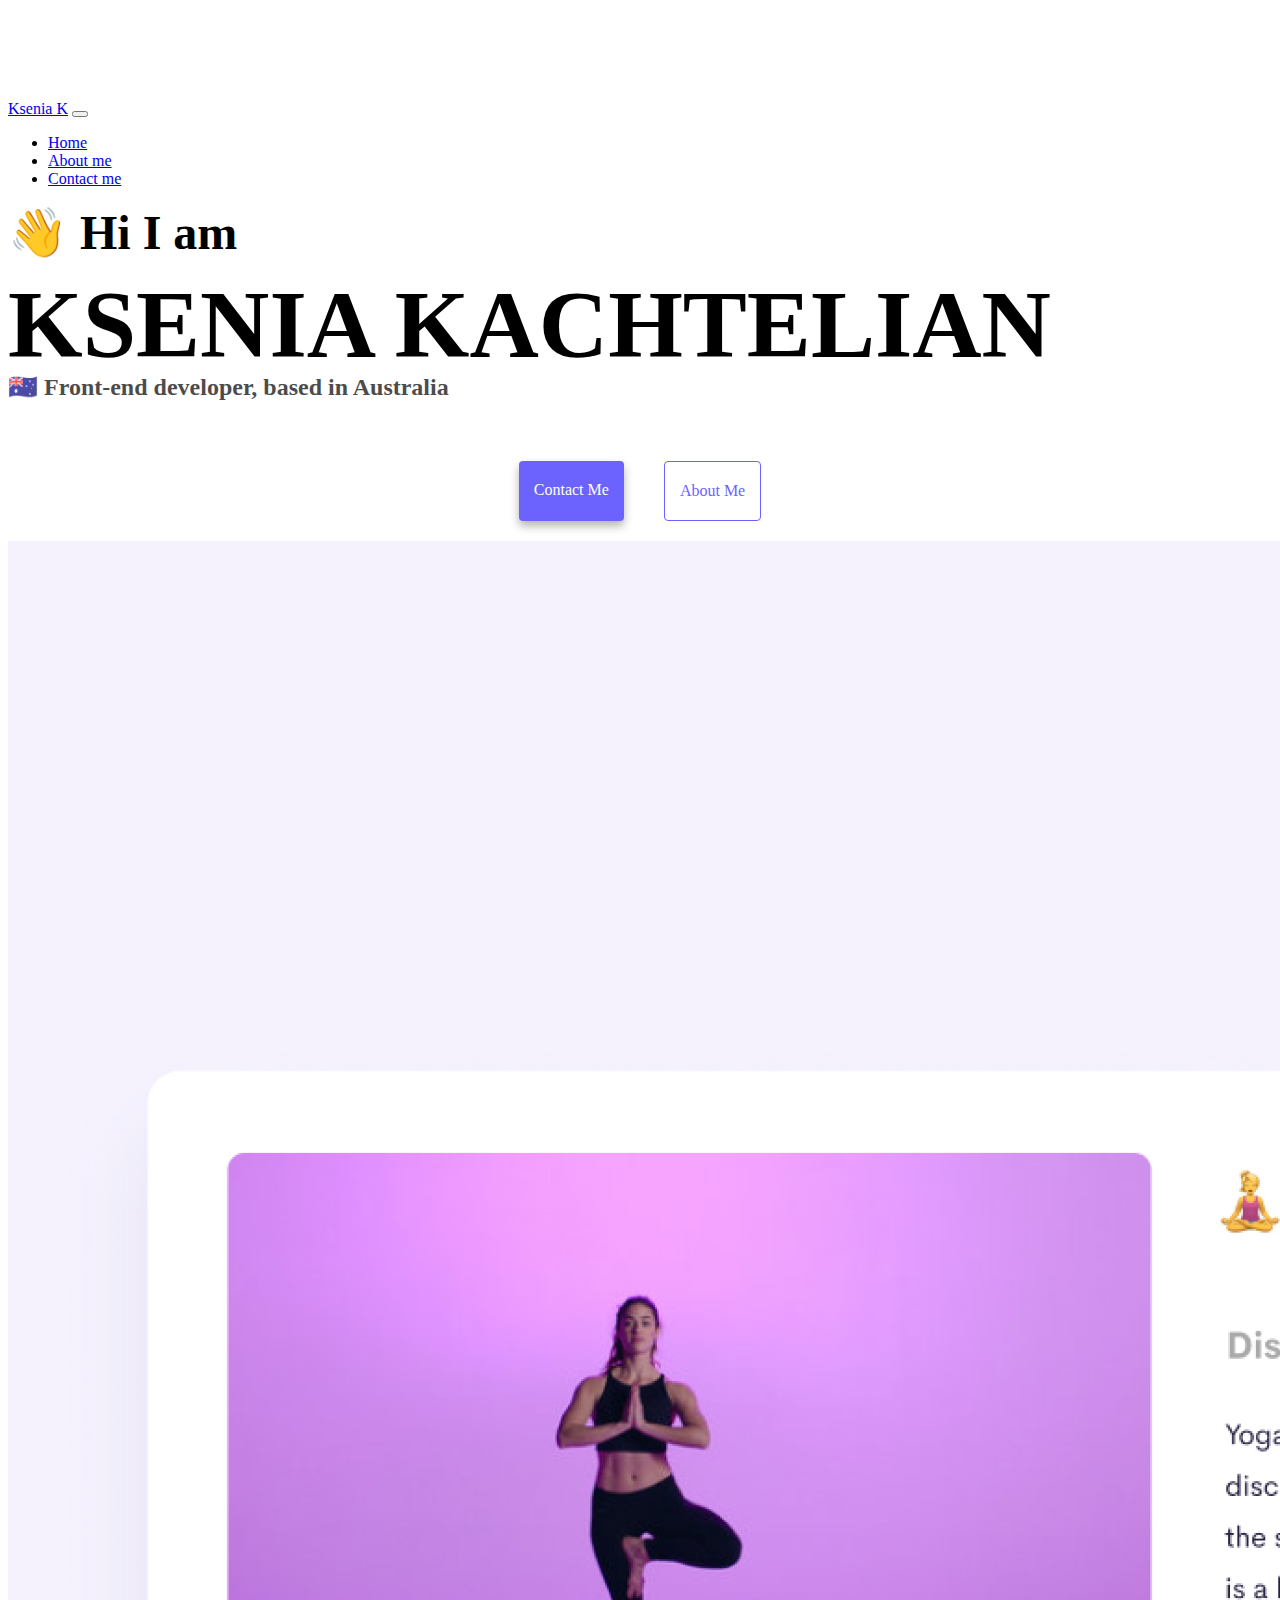
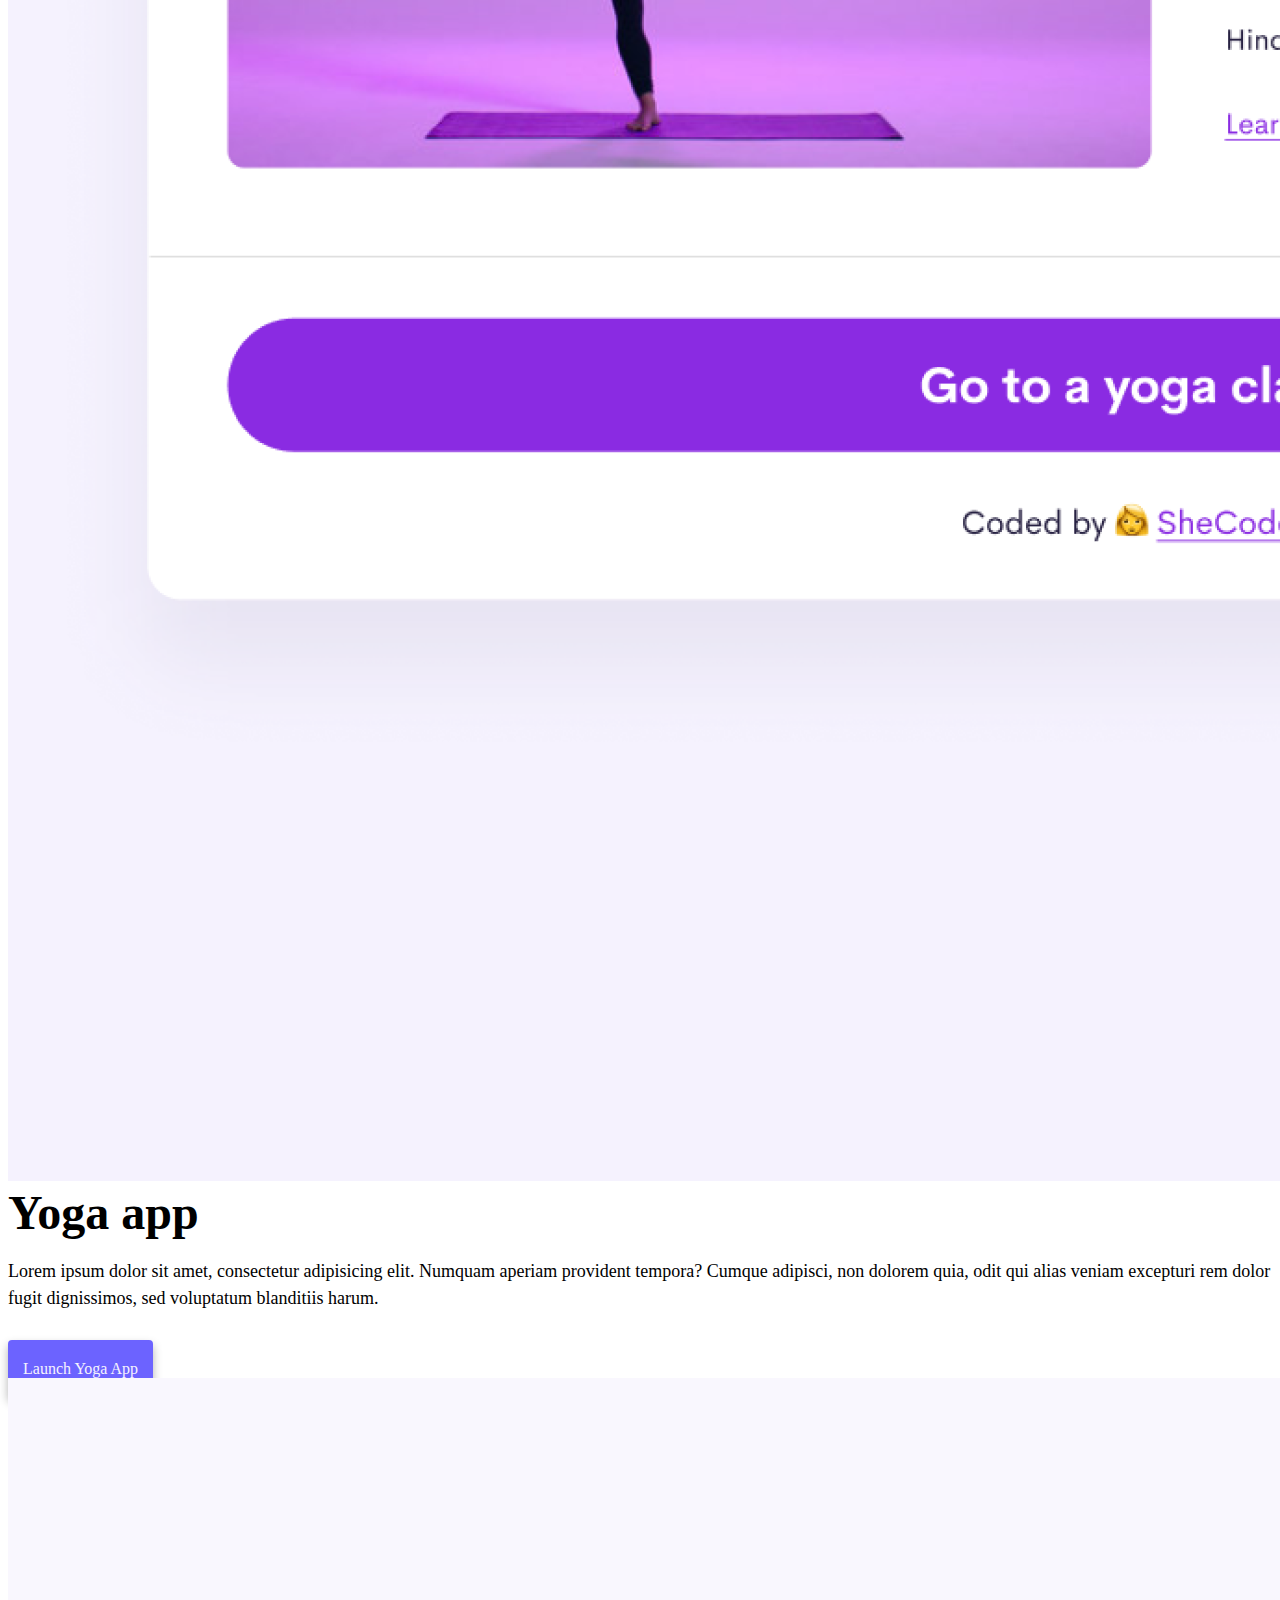
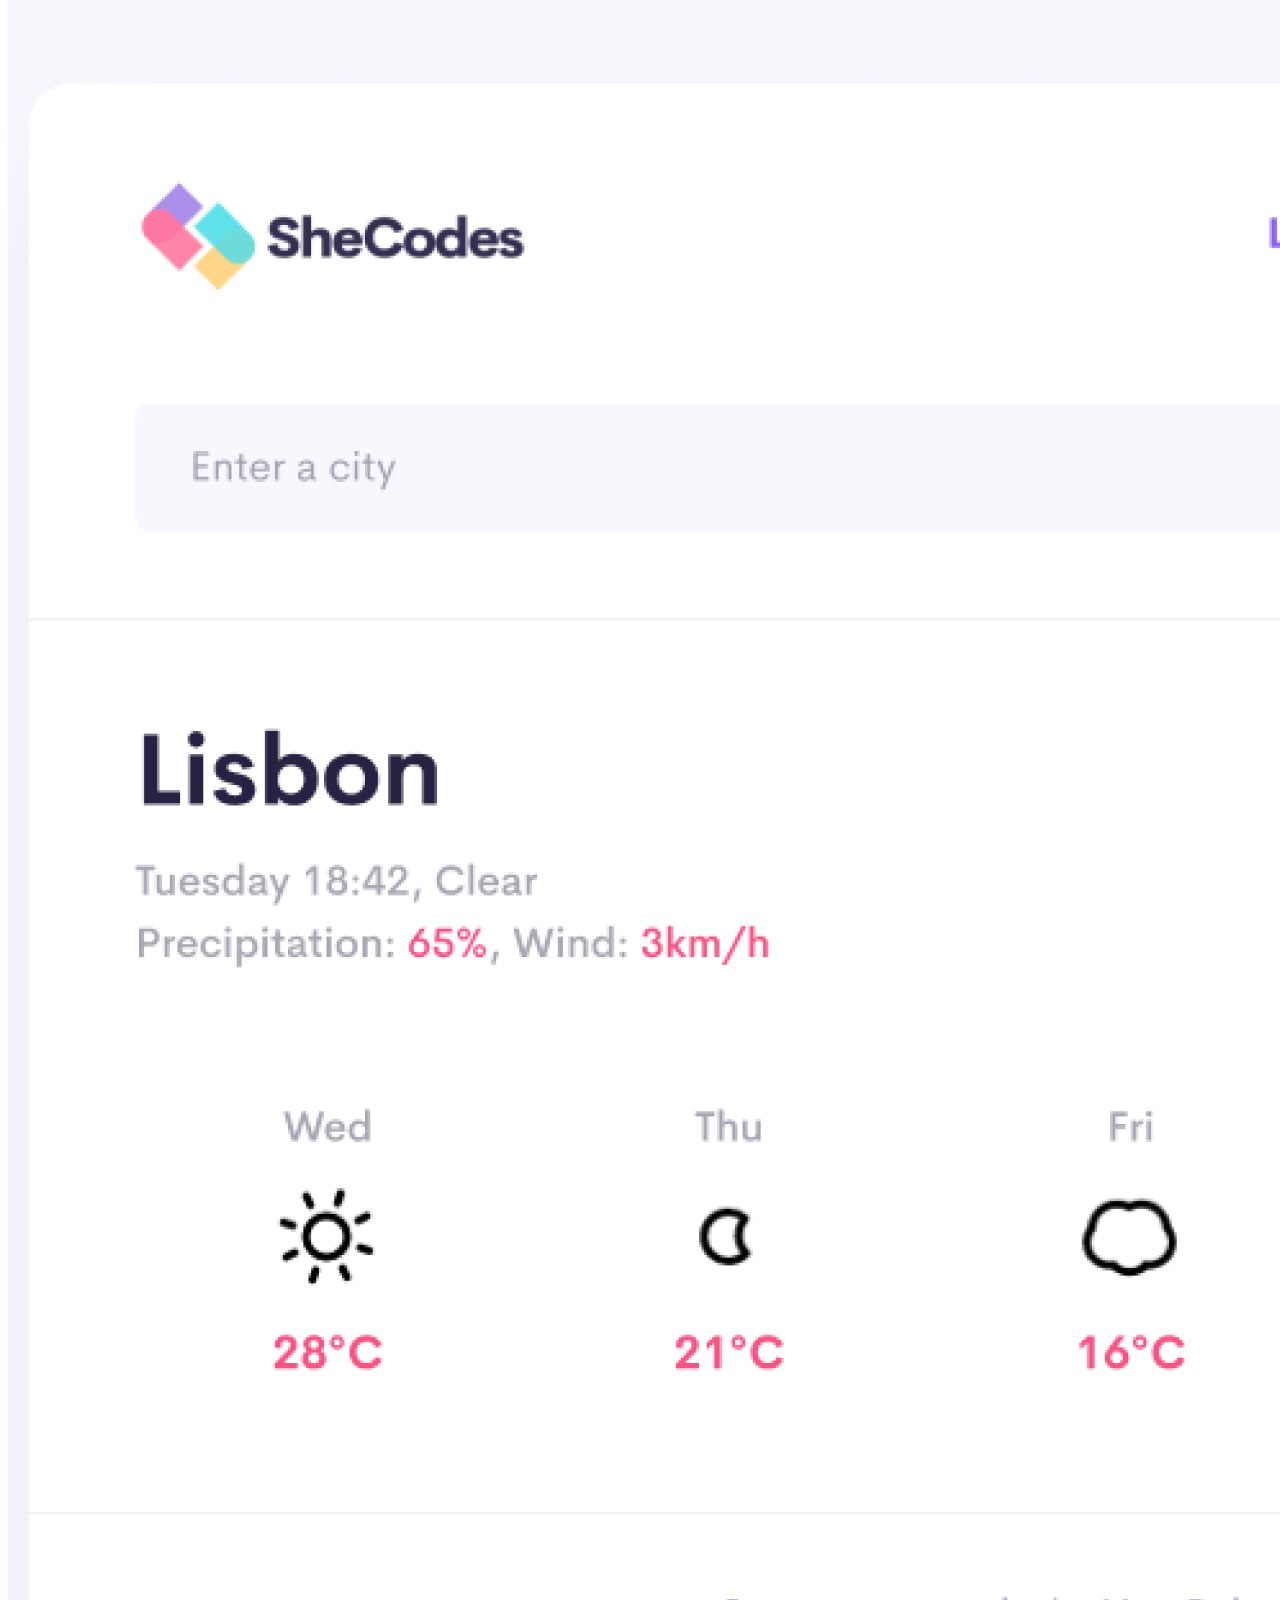
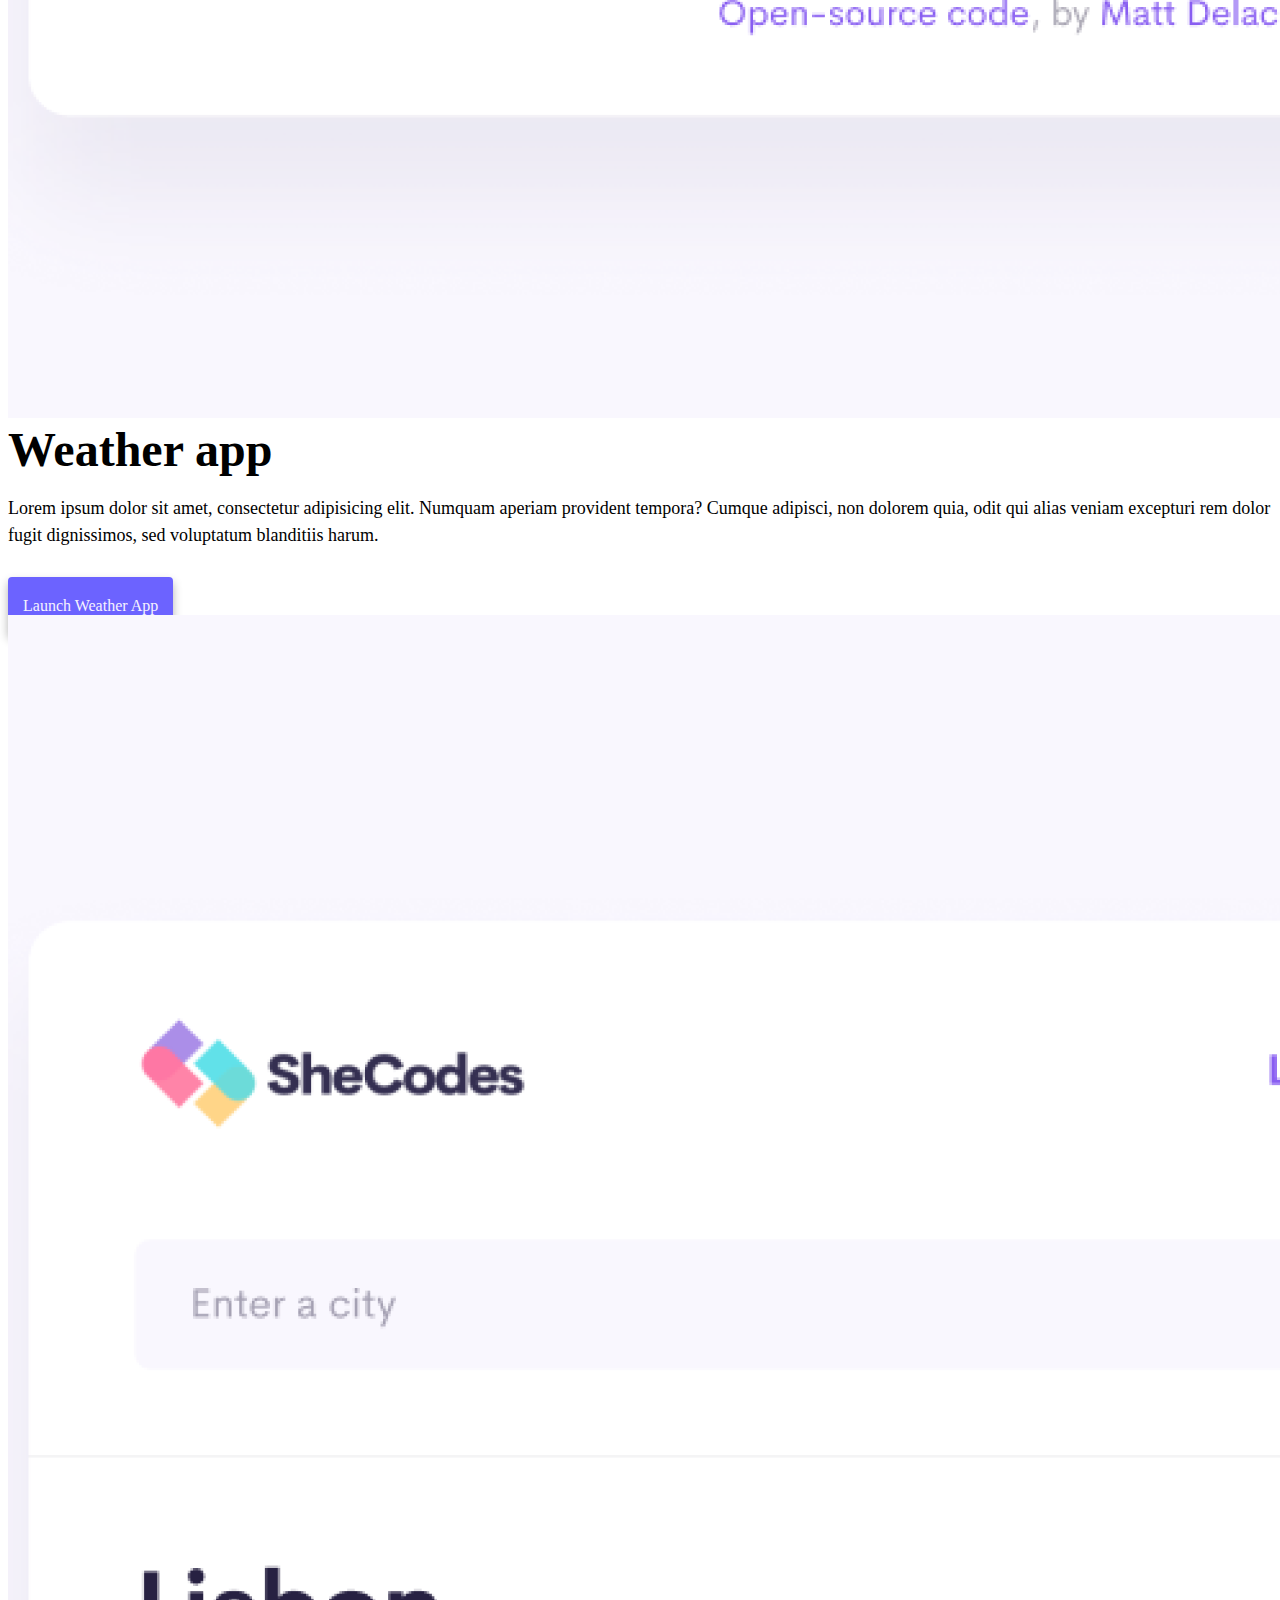
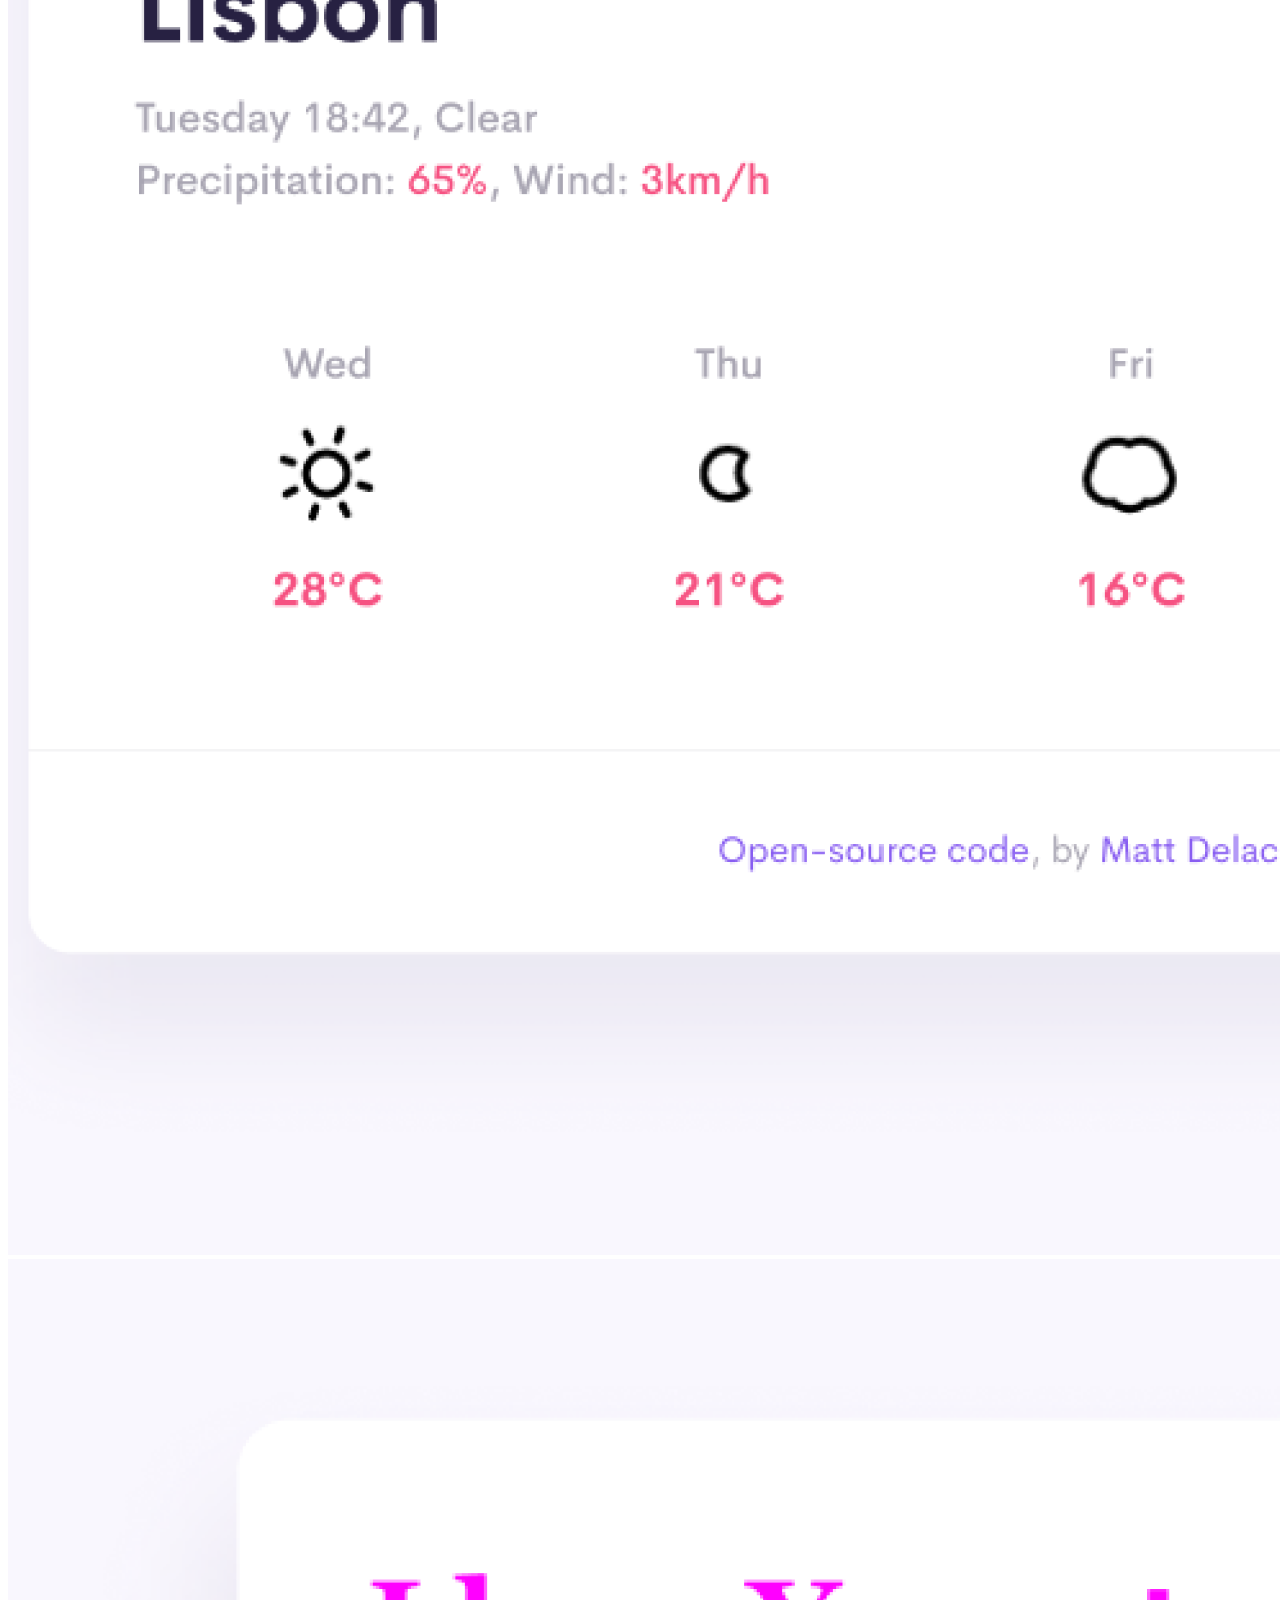
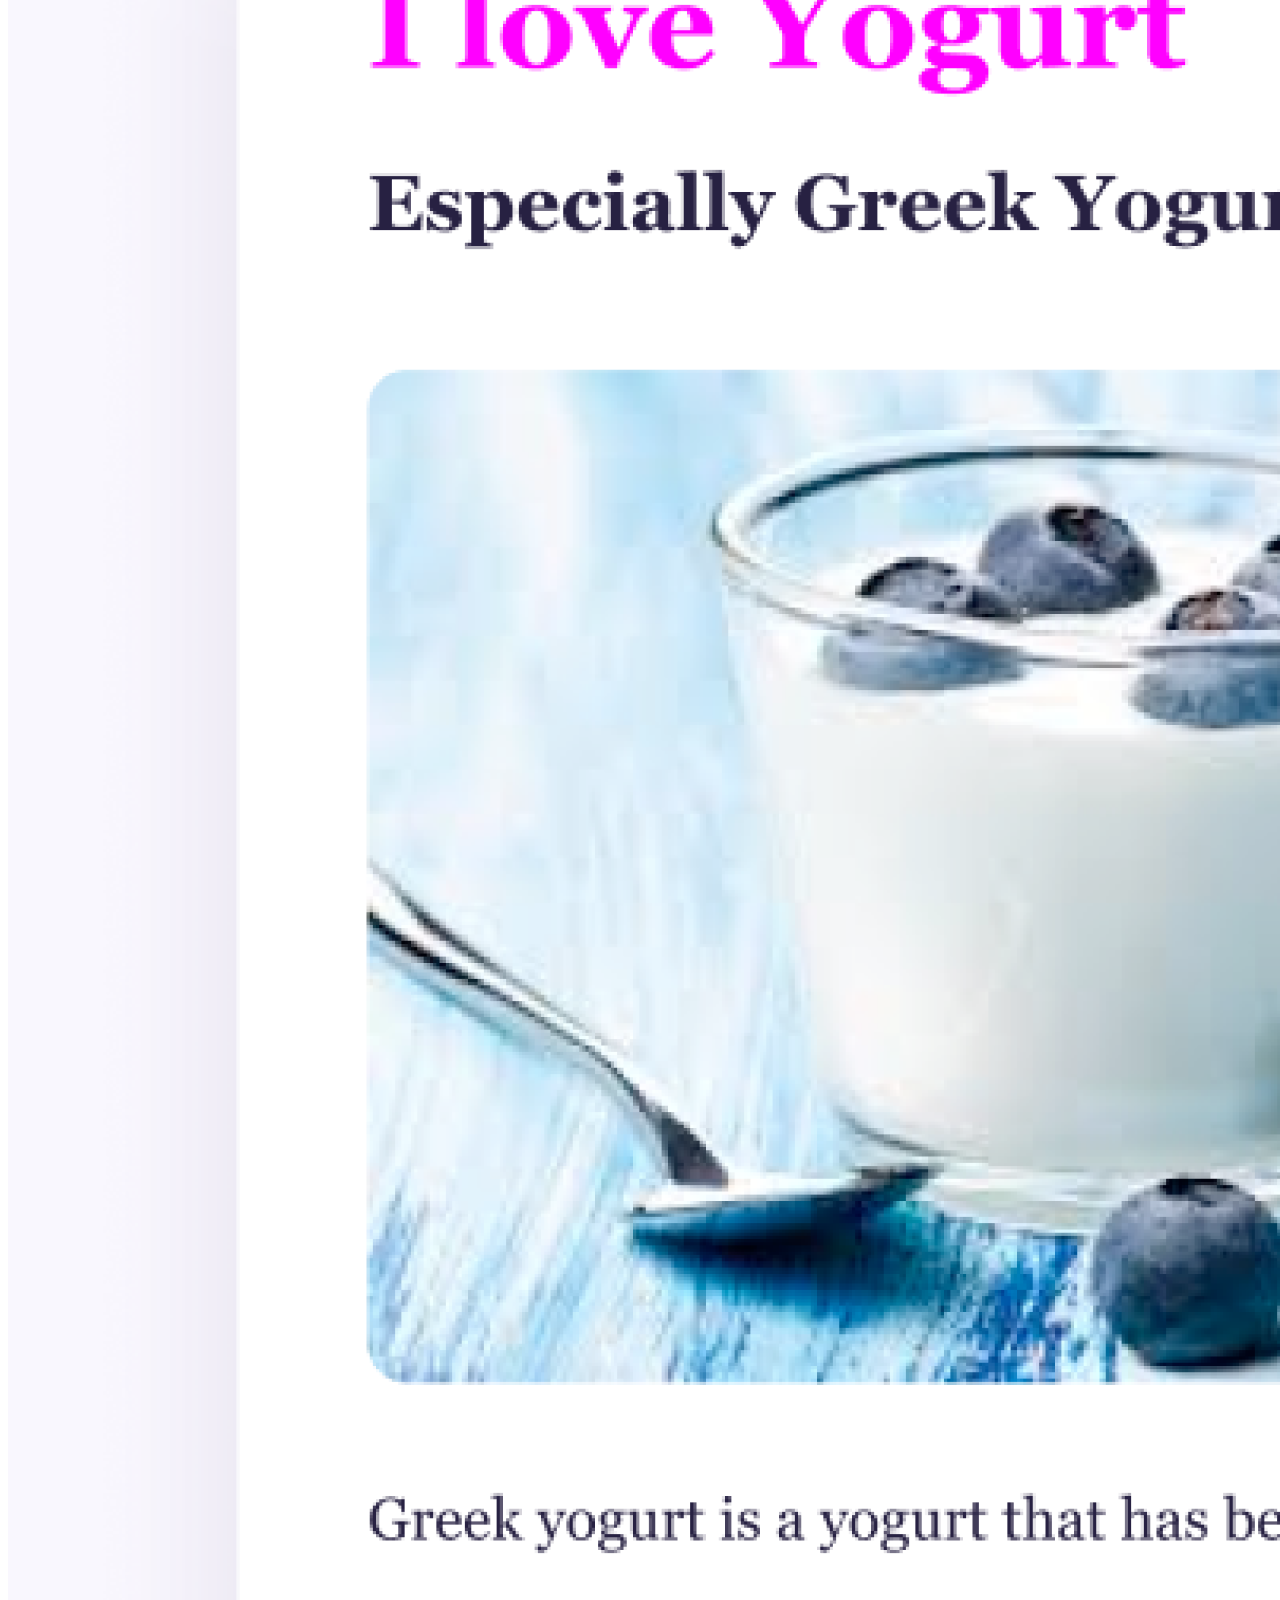
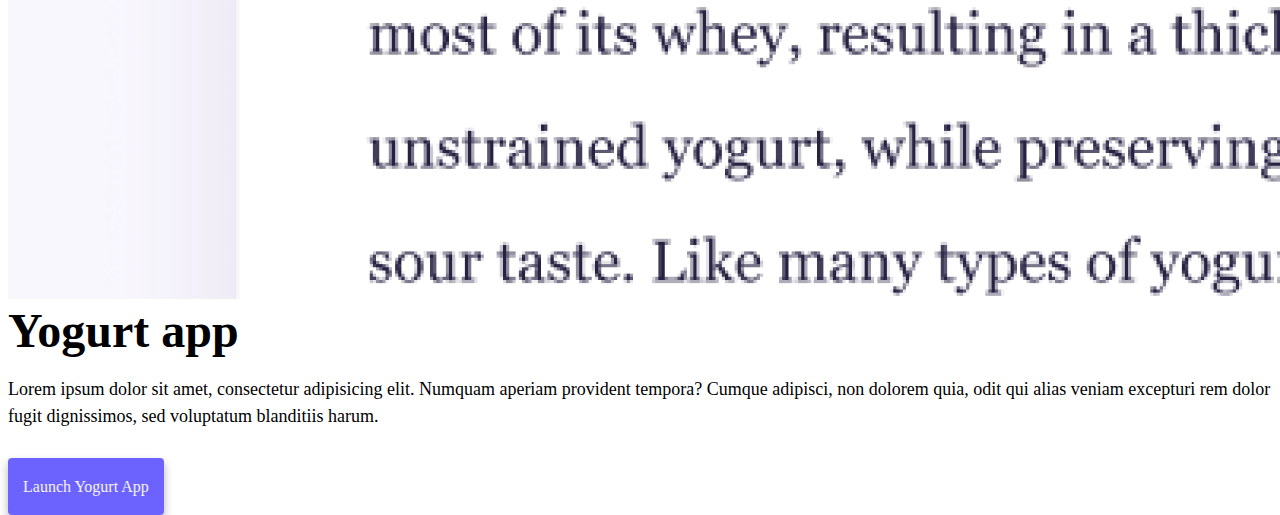
<file: index.html>
<!DOCTYPE html>
<html lang="en">
  <head>
    <meta charset="UTF-8" />
    <meta http-equiv="X-UA-Compatible" content="IE=edge" />
    <meta name="viewport" content="width=device-width, initial-scale=1.0" />
    <link
      href="https://cdn.jsdelivr.net/npm/bootstrap@5.2.0-beta1/dist/css/bootstrap.min.css"
      rel="stylesheet"
      integrity="sha384-0evHe/X+R7YkIZDRvuzKMRqM+OrBnVFBL6DOitfPri4tjfHxaWutUpFmBp4vmVor"
      crossorigin="anonymous"
    />
    <title>Front-End Developer | Ksenia K</title>
    <meta
      name="description"
      content="Meet front-end wen developer Ksenia Kachtelian. Portfoli including examples of work completed using HTML, JavaScript, CSS, GitHub, Netlify, Bootstrap and more. Find out more about Ksenia. Get in contact at ksenia.kachtelian@gmail.com"
    />
    <link rel="stylesheet" href="/style.css" />
  </head>
  <body>
    <nav class="navbar navbar-expand-lg bg-light mb-3 fixed-top">
      <div class="container">
        <a class="navbar-brand" href="#">Ksenia K</a>
        <button
          class="navbar-toggler"
          type="button"
          data-bs-toggle="collapse"
          data-bs-target="#navbarNav"
          aria-controls="navbarNav"
          aria-expanded="false"
          aria-label="Toggle navigation"
        >
          <span class="navbar-toggler-icon"></span>
        </button>
        <div class="collapse navbar-collapse" id="navbarNav">
          <ul class="navbar-nav">
            <li class="nav-item">
              <a
                class="nav-link active"
                title="homepage"
                aria-current="page"
                href="#"
                >Home</a
              >
            </li>
            <li class="nav-item">
              <a
                class="nav-link"
                title="learn about Ksenia Kachtelian"
                href="/about.html"
                >About me</a
              >
            </li>
            <li class="nav-item">
              <a
                class="nav-link"
                title="contact Ksenia Kachtelian"
                href="/about.html#contact"
                >Contact me</a
              >
            </li>
          </ul>
        </div>
      </div>
    </nav>

    <h2 class="text-center mb-0">👋 Hi I am</h2>
    <h1 class="text-center">KSENIA KACHTELIAN</h1>
    <h3 class="text-center">🇦🇺 Front-end developer, based in Australia</h3>
    <div class="navigation-links mb-5">
      <a
        href="/about.html#contact"
        title="contact Ksenia Kachtelian"
        class="contact-link"
        >Contact me</a
      >
      <a
        href="/about.html"
        title="learn about Ksenia Kachtelian"
        class="about-link"
        >About me</a
      >
    </div>
    <div class="container">
      <div class="row">
        <div class="col-md-6">
          <img
            src="/images/yoga.png"
            alt="a screenshot of a yoga app. The app has picture of woman in black tights and a black crop top standing in a yoga pose balanced with one leg bent and hands together againt a purple background. There is text ot the right of the image with a button that says 'go to a yoga class' below."
            class="img-fluid p-2 rounded d-none d-sm-block app-img"
          />
        </div>
        <div class="col-md-6">
          <h2>Yoga app</h2>
          <p>
            Lorem ipsum dolor sit amet, consectetur adipisicing elit. Numquam
            aperiam provident tempora? Cumque adipisci, non dolorem quia, odit
            qui alias veniam excepturi rem dolor fugit dignissimos, sed
            voluptatum blanditiis harum.
          </p>
          <div class="index-app-link">
            <a
              href="#"
              title="launch yoga app coded by Ksenia Kachtelian"
              target="_blank"
              class="app-link"
            >
              Launch Yoga App</a
            >
          </div>
        </div>
      </div>
      <div class="row mt-5">
        <div class="col-md-6 d-md-none d-sm-block">
          <img
            src="/images/weather.png"
            alt="a screenshot of a weather app. The weather app shows a 5 day forecast along the bottom, with the search bar and button at the top. Most recent 4 cities visited is displated above the search bar."
            class="img-fluid p-2 rounded d-none d-sm-block app-img"
          />
        </div>
        <div class="col-md-6">
          <h2>Weather app</h2>
          <p>
            Lorem ipsum dolor sit amet, consectetur adipisicing elit. Numquam
            aperiam provident tempora? Cumque adipisci, non dolorem quia, odit
            qui alias veniam excepturi rem dolor fugit dignissimos, sed
            voluptatum blanditiis harum.
          </p>
          <div class="index-app-link">
            <a
              href="#"
              title="launch weather app coded by Ksenia Kachtelian"
              target="_blank"
              class="app-link"
            >
              Launch Weather App</a
            >
          </div>
        </div>
        <div class="col-md-6 d-sm-none d-md-block">
          <img
            src="/images/weather.png"
            alt="a screenshot of a weather app. The weather app shows a 5 day forecast along the bottom, with the search bar and button at the top. Most recent 4 cities visited is displated above the search bar."
            class="img-fluid p-2 rounded d-none d-sm-block app-img"
          />
        </div>
      </div>
      <div class="row mt-5">
        <div class="col-md-6">
          <img
            src="/images/yogurt.png"
            alt="a screenshot of a yoghurt app. The app has a closeup image of greek yoghurt with blueberries in a clear short glass placed on a white and blue painted wooden table."
            class="img-fluid p-2 rounded d-none d-sm-block app-img"
          />
        </div>
        <div class="col-md-6">
          <h2>Yogurt app</h2>
          <p>
            Lorem ipsum dolor sit amet, consectetur adipisicing elit. Numquam
            aperiam provident tempora? Cumque adipisci, non dolorem quia, odit
            qui alias veniam excepturi rem dolor fugit dignissimos, sed
            voluptatum blanditiis harum.
          </p>
          <div class="mb-5 index-app-link">
            <a
              href="#"
              title="launch yoghurt app coded by Ksenia Kachtelian"
              target="_blank"
              class="app-link"
            >
              Launch Yogurt App</a
            >
          </div>
        </div>
      </div>
    </div>
    <script
      src="https://cdn.jsdelivr.net/npm/bootstrap@5.2.0/dist/js/bootstrap.bundle.min.js"
      integrity="sha384-A3rJD856KowSb7dwlZdYEkO39Gagi7vIsF0jrRAoQmDKKtQBHUuLZ9AsSv4jD4Xa"
      crossorigin="anonymous"
    ></script>
  </body>
</html>
</file>
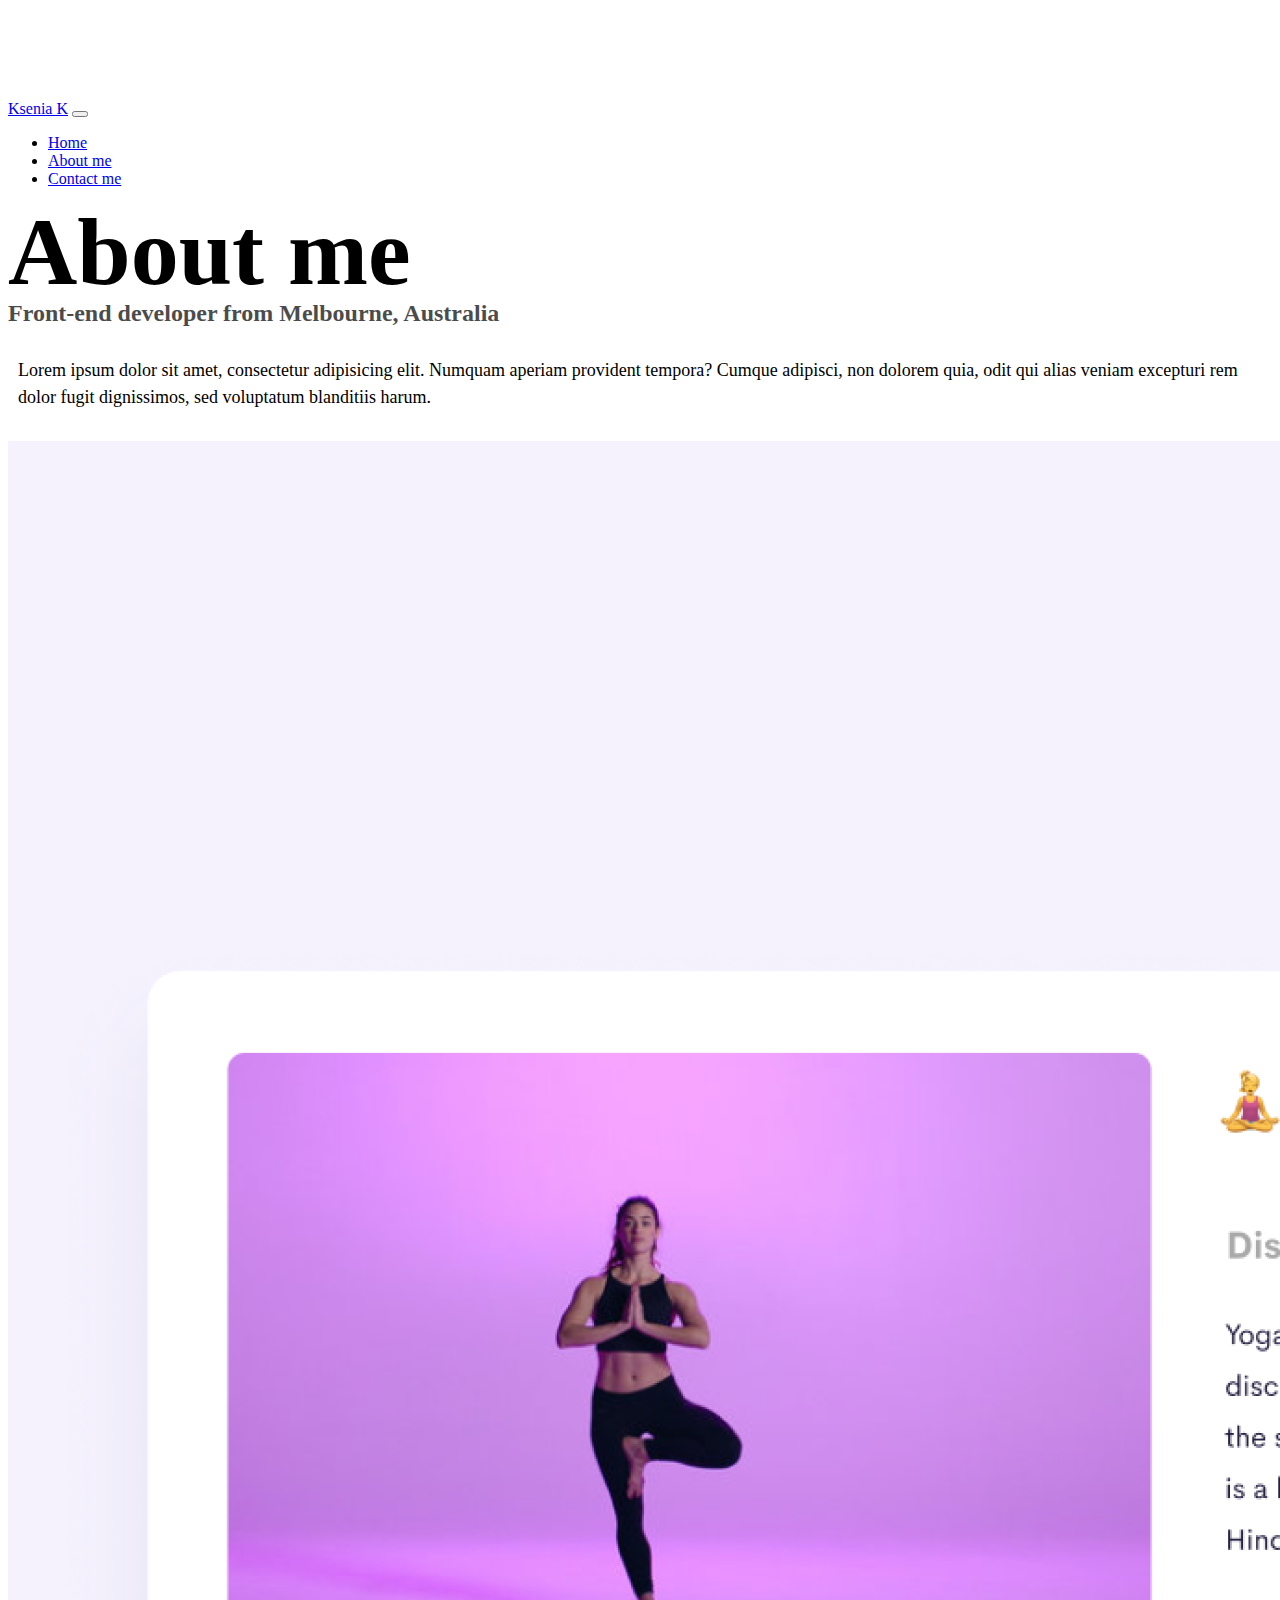
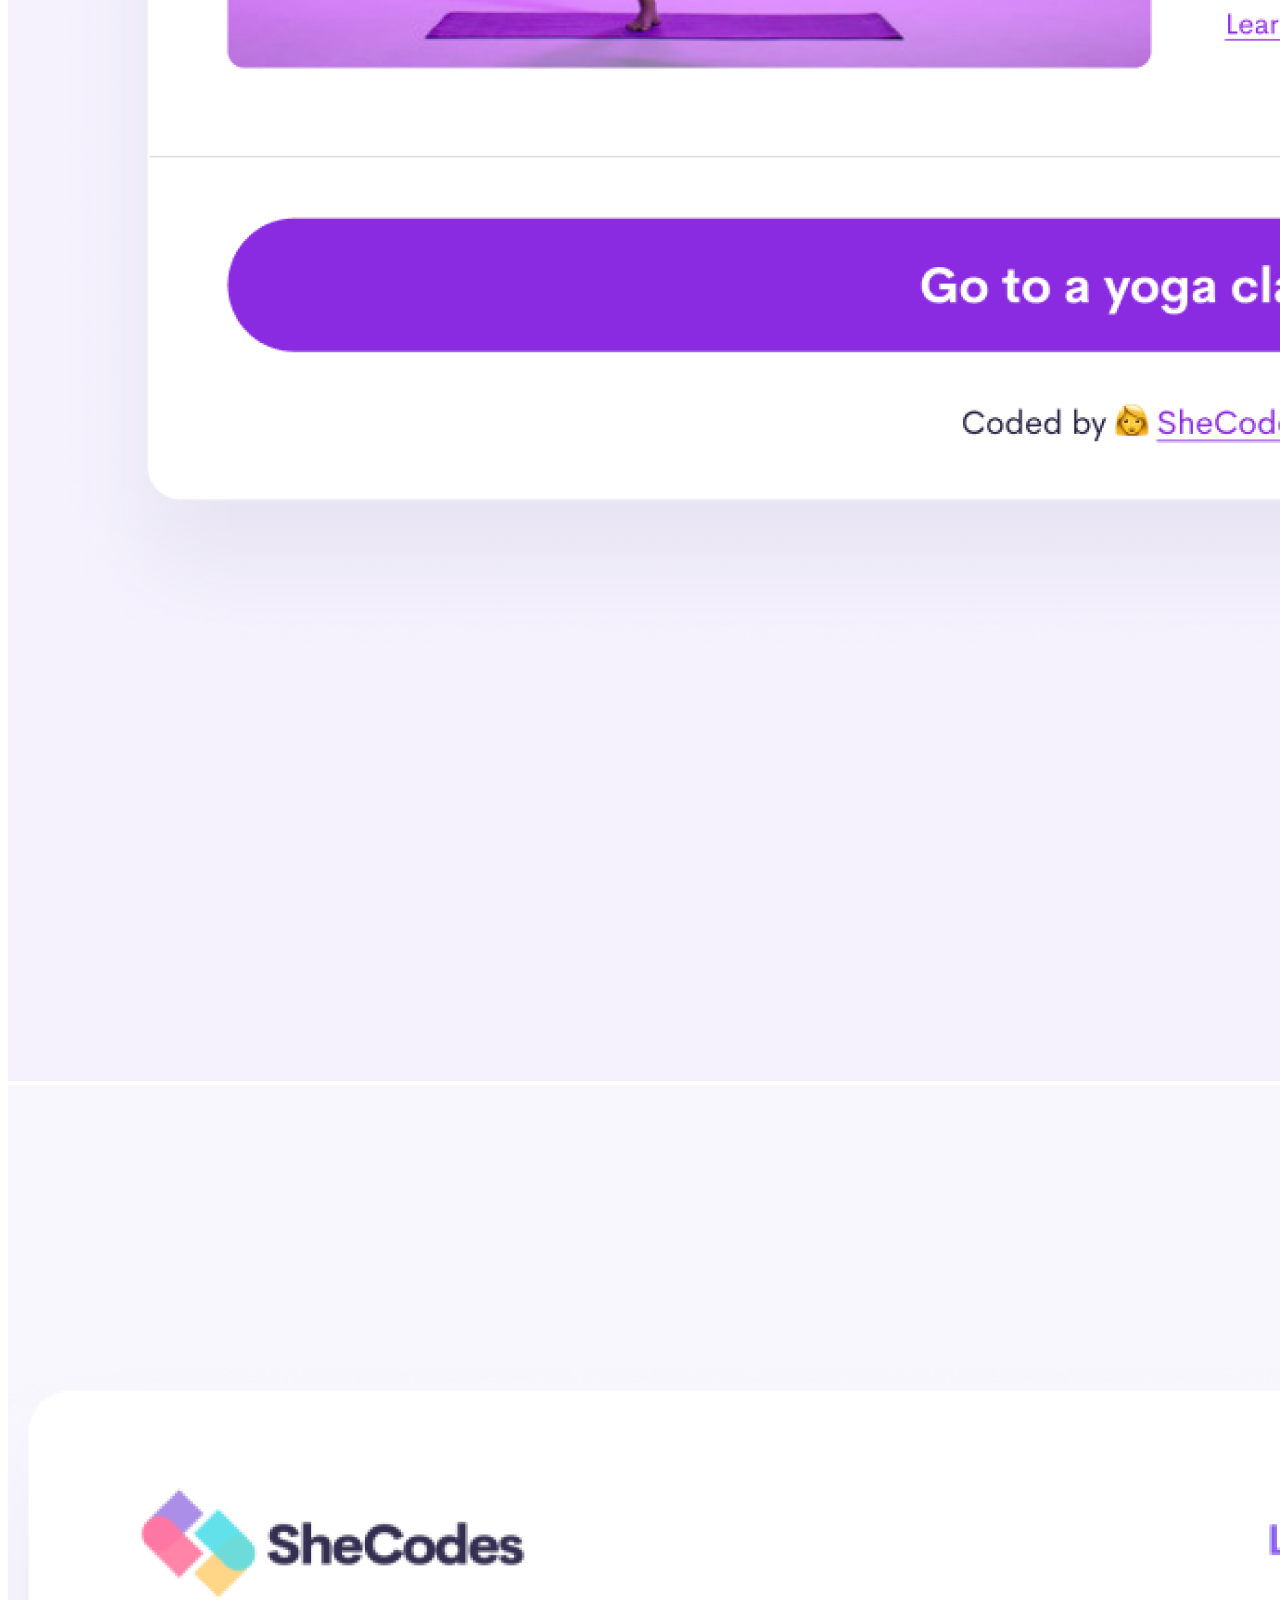
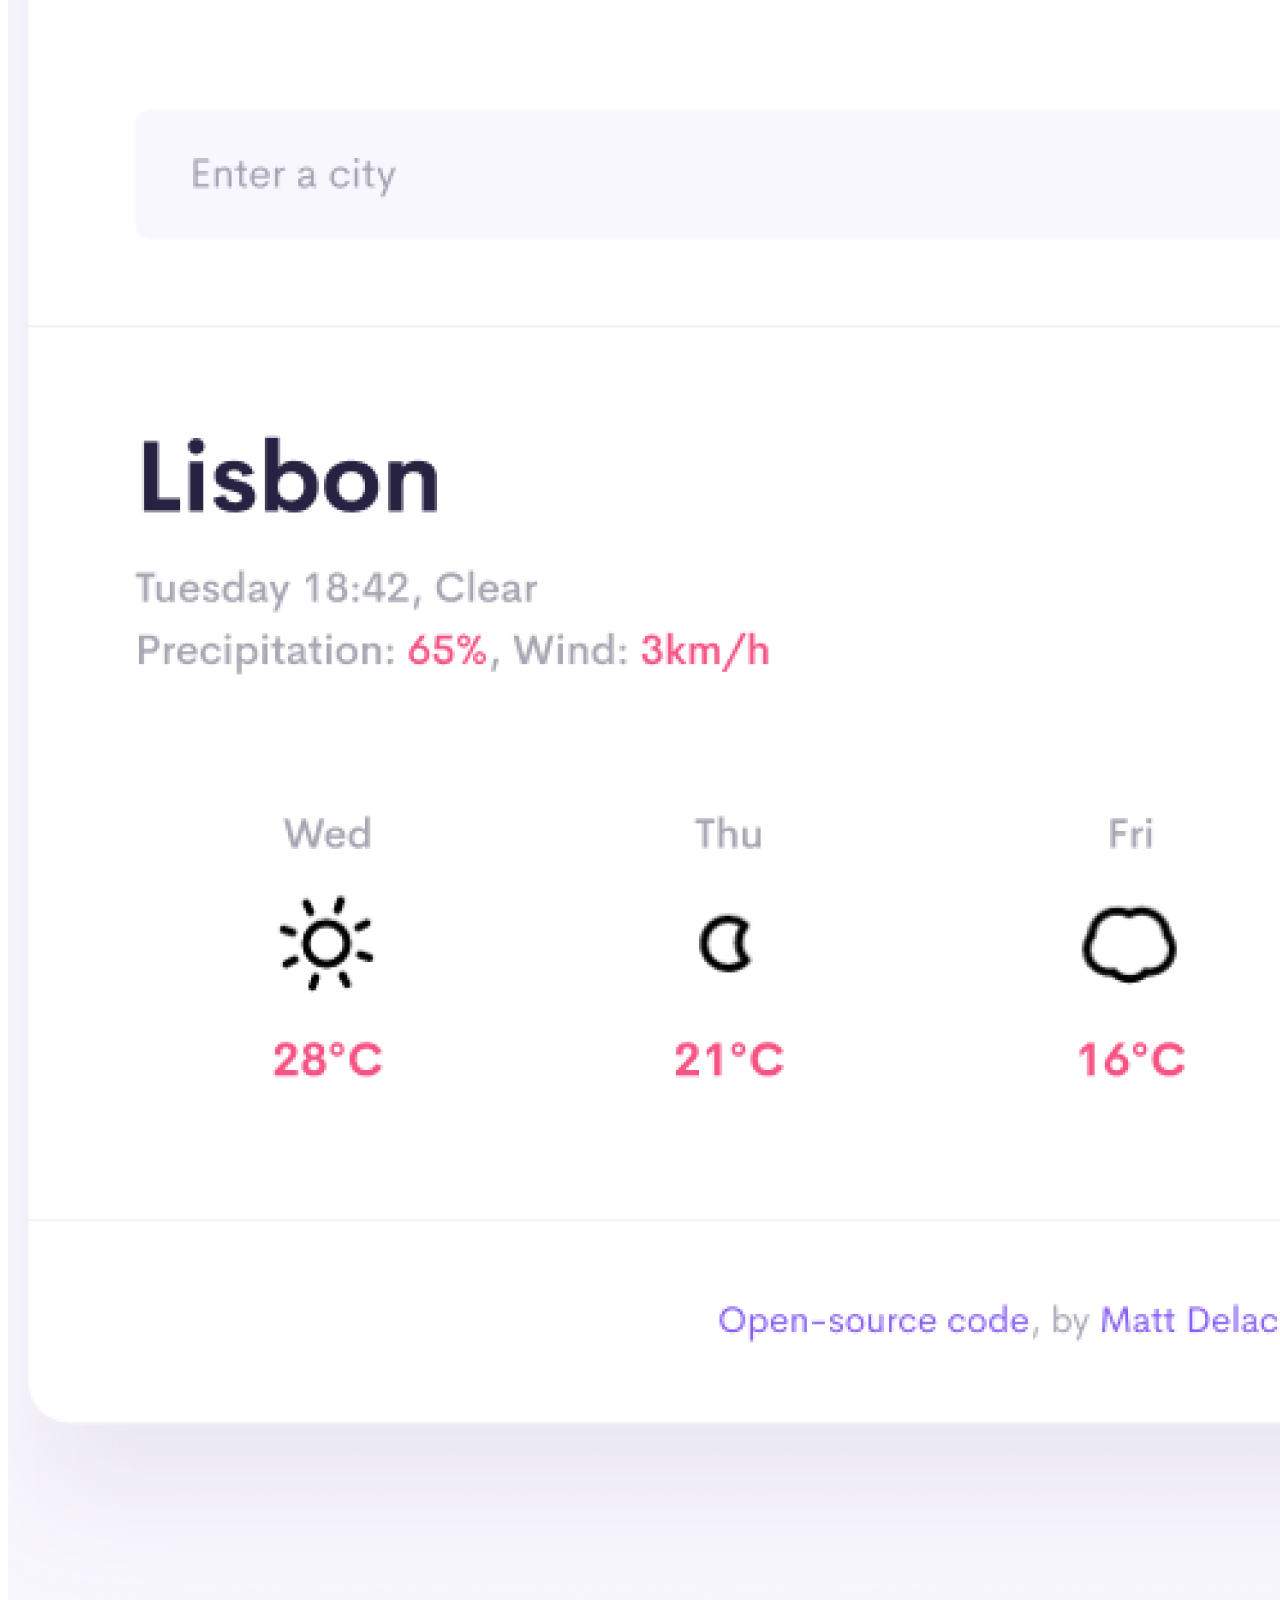
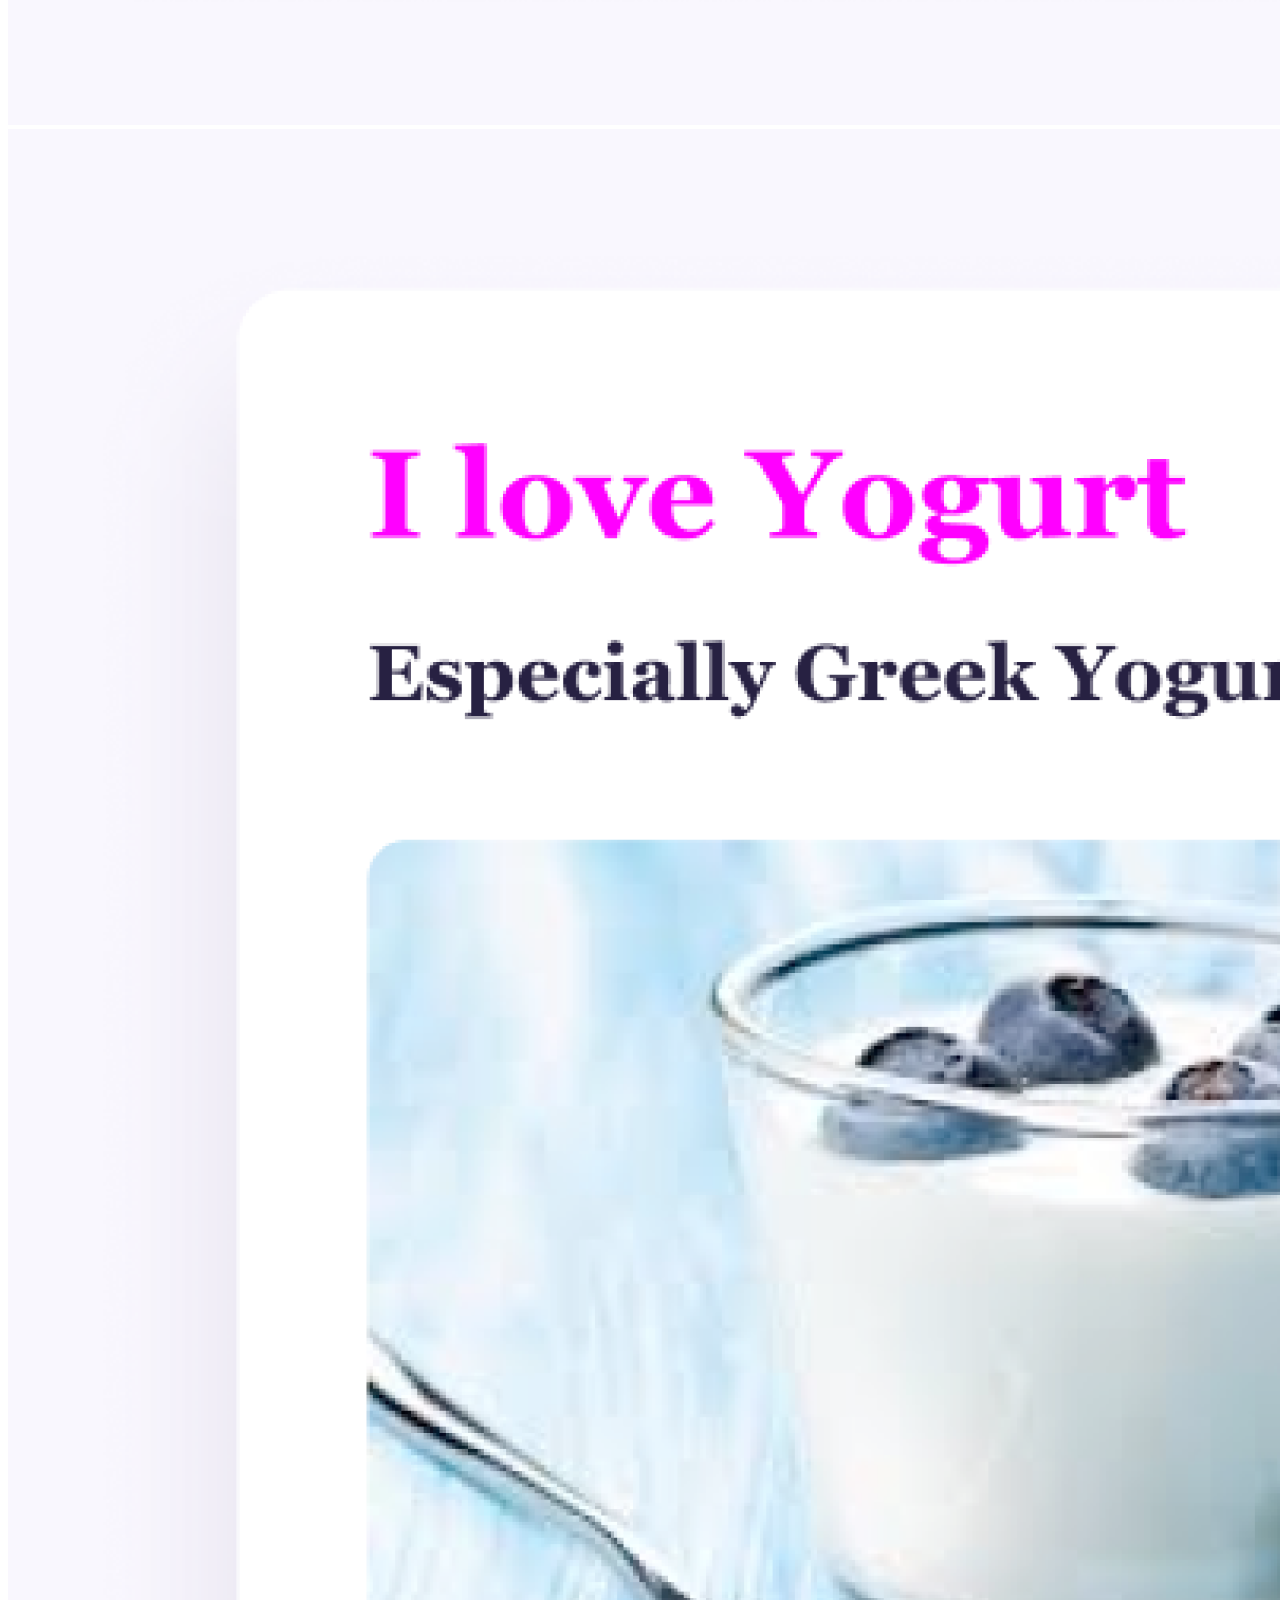
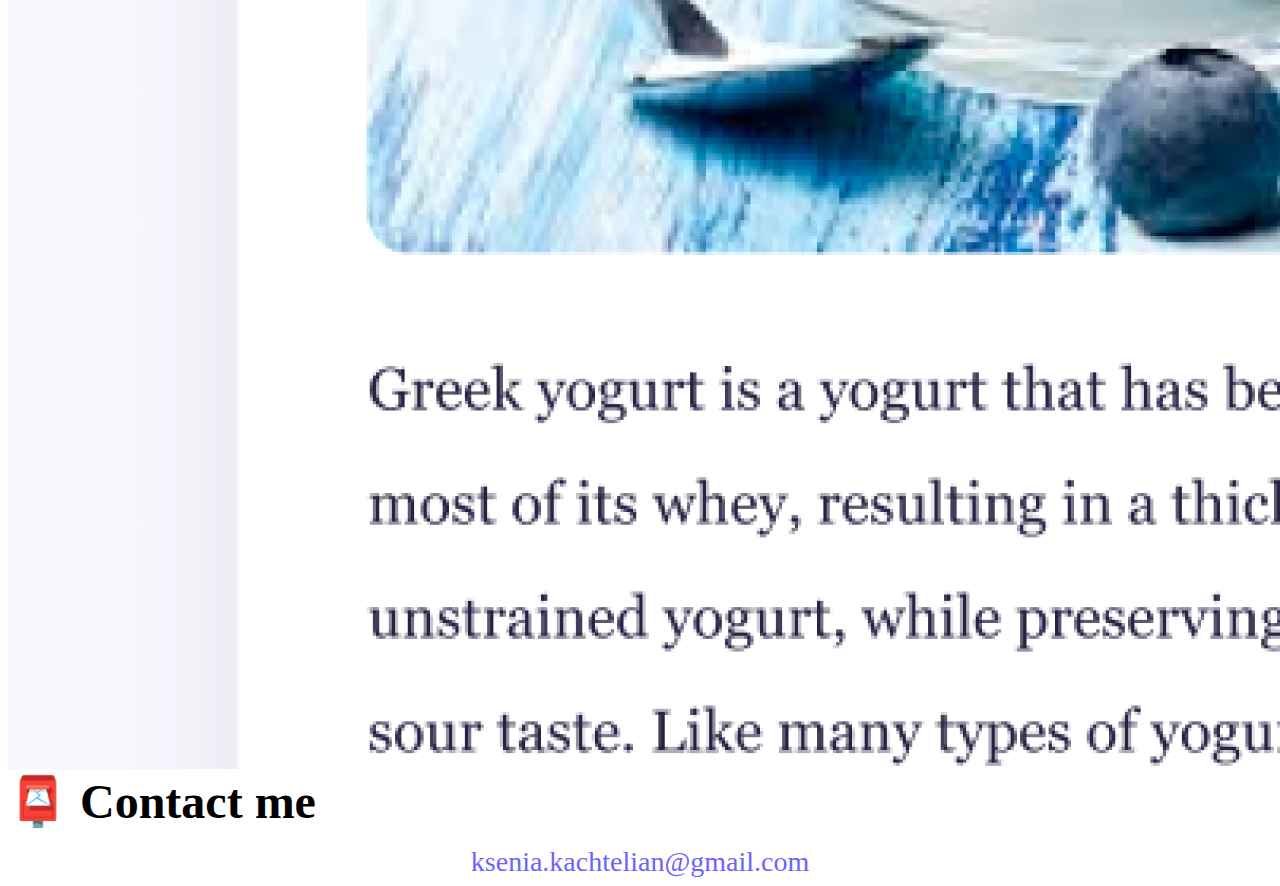
<file: about.html>
<!DOCTYPE html>
<html lang="en">
  <head>
    <meta charset="UTF-8" />
    <meta http-equiv="X-UA-Compatible" content="IE=edge" />
    <meta name="viewport" content="width=device-width, initial-scale=1.0" />
    <link
      href="https://cdn.jsdelivr.net/npm/bootstrap@5.2.0-beta1/dist/css/bootstrap.min.css"
      rel="stylesheet"
      integrity="sha384-0evHe/X+R7YkIZDRvuzKMRqM+OrBnVFBL6DOitfPri4tjfHxaWutUpFmBp4vmVor"
      crossorigin="anonymous"
    />
    <title>About & Contact | Ksenia K</title>
    <meta
      name="description"
      content="Portfoli of coding projects using  completed by Ksenia Kachtelian, find out more about Ksenia. Get in contact at ksenia.kachtelian@gmail.com"
    />
    <link rel="stylesheet" href="/style.css" />
  </head>
  <body>
    <nav class="navbar navbar-expand-lg bg-light mb-3 fixed-top">
      <div class="container">
        <a class="navbar-brand" title="homepage" href="/index.html">Ksenia K</a>
        <button
          class="navbar-toggler"
          type="button"
          data-bs-toggle="collapse"
          data-bs-target="#navbarNav"
          aria-controls="navbarNav"
          aria-expanded="false"
          aria-label="Toggle navigation"
        >
          <span class="navbar-toggler-icon"></span>
        </button>
        <div class="collapse navbar-collapse" id="navbarNav">
          <ul class="navbar-nav">
            <li class="nav-item">
              <a
                class="nav-link"
                aria-current="page"
                title="homepage"
                href="/index.html"
                >Home</a
              >
            </li>
            <li class="nav-item">
              <a
                class="nav-link active"
                title="learn more about Ksenia Kachtelian"
                href="/about.html"
                >About me</a
              >
            </li>
            <li class="nav-item">
              <a
                class="nav-link"
                title="contact Ksenia kachtelian"
                href="/about.html#contact"
                >Contact me</a
              >
            </li>
          </ul>
        </div>
      </div>
    </nav>
    <h1 class="text-center">About me</h1>
    <h3 class="text-center">Front-end developer from Melbourne, Australia</h3>
    <div class="about-paragraphs text-center">
      <p>
        Lorem ipsum dolor sit amet, consectetur adipisicing elit. Numquam
        aperiam provident tempora? Cumque adipisci, non dolorem quia, odit qui
        alias veniam excepturi rem dolor fugit dignissimos, sed voluptatum
        blanditiis harum.
      </p>
    </div>
    <div class="container">
      <div class="row">
        <div class="col-sm-4">
          <img
            src="/images/yoga.png"
            alt="a screenshot of a yoga app. The app has picture of woman in black tights and a black crop top standing in a yoga pose balanced with one leg bent and hands together againt a purple background. There is text ot the right of the image with a button that says 'go to a yoga class' below."
            class="img-fluid p-2 rounded shadow p-2"
          />
        </div>
        <div class="col-sm-4">
          <img
            src="/images/weather.png"
            alt="a screenshot of a weather app. The weather app shows a 5 day forecast along the bottom, with the search bar and button at the top. Most recent 4 cities visited is displated above the search bar."
            class="img-fluid p-2 rounded shadow p-2"
          />
        </div>
        <div class="col-sm-4">
          <img
            src="/images/yogurt.png"
            alt="a screenshot of a yoghurt app. The app has a closeup image of greek yoghurt with blueberries in a clear short glass placed on a white and blue painted wooden table."
            class="img-fluid p-2 rounded shadow p-2"
          />
        </div>
      </div>
    </div>
    <div id="contact" class="mt-5">
      <h2 class="text-center">📮 Contact me</h2>
      <a
        href="mailto:ksenia.kachtelian@gmail.com"
        title="contact at ksenia.kachtelian@gmail.com"
        class="email-link"
        >ksenia.kachtelian@gmail.com</a
      >
    </div>
    <script
      src="https://cdn.jsdelivr.net/npm/bootstrap@5.2.0/dist/js/bootstrap.bundle.min.js"
      integrity="sha384-A3rJD856KowSb7dwlZdYEkO39Gagi7vIsF0jrRAoQmDKKtQBHUuLZ9AsSv4jD4Xa"
      crossorigin="anonymous"
    ></script>
  </body>
</html>
</file>
<file: style.css>
:root {
  --primary-color: #6c63ff;
  --secondary-color: #f5f2fe;
  --box-shadow: 0 5px 10px rgba(0, 0, 0, 0.3);
}

body {
  margin-top: 100px;
}

h1,
h2,
h3 {
  margin: 0;
}

h1 {
  font-size: 96px;
  line-height: 1;
}

h2 {
  font-size: 48px;
  margin-bottom: 16px;
}

h3 {
  font-size: 24px;
  opacity: 0.7;
}

p {
  display: block;
  border-radius: 4px;
  font-size: 18px;
  line-height: 1.5;
}

.navbar {
  display: flex;
  justify-content: space-between;
  align-items: center;
}

.navigation-links {
  display: flex;
  margin-top: 40px;
  justify-content: center;
}

.navigation-links a {
  margin: 20px;
  border-radius: 4px;
  padding: 20px 15px;
  text-decoration: none;
  text-transform: capitalize;
}

.contact-link {
  background: var(--primary-color);
  box-shadow: var(--box-shadow);
  color: white;
}

.about-link {
  color: var(--primary-color);
  border: 1px solid var(--primary-color);
}

.homepage-link {
  color: var(--primary-color);
  text-align: center;
  display: block;
}

.about-paragraphs {
  margin: 30px 0;
}

.about-paragraphs p {
  margin: 10px;
}

.email-link {
  display: flex;
  justify-content: center;
  color: var(--primary-color);
  font-size: 28px;
  text-decoration: none;
  margin-bottom: auto;
}

.email-link:hover {
  text-decoration: underline;
}

.index-app-link {
  margin-top: 48px;
}

.app-link {
  padding: 20px 15px;
  border-radius: 4px;
  background-color: var(--primary-color);
  color: var(--secondary-color);
  box-shadow: var(--box-shadow);
  text-decoration: none;
}

@media (max-width: 576px) {
  h1 {
    font-size: 55px;
    line-height: 1;
  }

  h2 {
    font-size: 28px;
    text-align: center;
    margin-bottom: 10px;
  }

  h3 {
    font-size: 18px;
    line-height: 2;
  }

  p {
    display: block;
    text-align: center;
  }

  img {
    margin: 10px auto 10px;
  }

  .email-link {
    font-size: 20px;
    margin-top: -10px;
    margin-bottom: 20px;
  }
  .app-img {
    margin-top: 30px;
    margin-bottom: 15px;
  }

  .app-link {
    display: inline-block;
    margin-top: auto;
  }

  .index-app-link {
    display: block;
    text-align: center;
    margin-top: 20px;
  }
}
</file>
